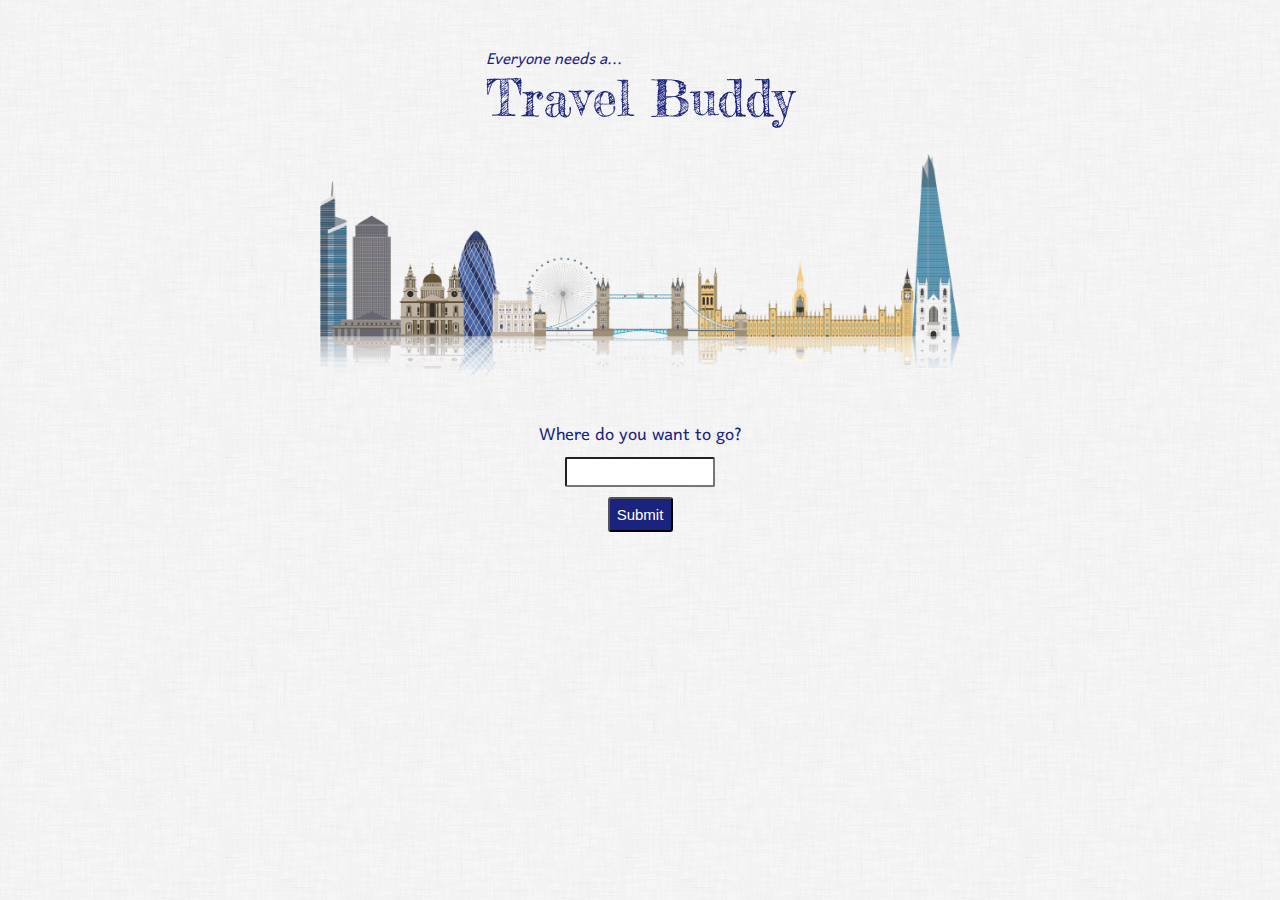
<file: index.html>
<!DOCTYPE html>
<html lang="en">

<head>
    <meta charset="UTF-8">
    <meta name="viewport" content="width=device-width, initial-scale=1.0">
    <meta http-equiv="X-UA-Compatible" content="ie=edge">
    <title>Travel Buddy</title>
    <link rel="stylesheet" href="./assets/css/reset.css">
    <link href="https://fonts.googleapis.com/css?family=Fredericka+the+Great|Harmattan" rel="stylesheet">
    <link rel="stylesheet" href="./assets/css/style-index.css">
</head>

<body>
    <header id="landingHeader">
        <div class="headerContainer">
            <p id="headTop">Everyone needs a...</p>
            <p id="headBottom">Travel Buddy</p>
        </div>
    </header>

    <div class="imageContainer">
        <img id="skyline" src="./assets/images/londonSkyline.png" alt="London Skyline" class="src">
    </div>

    <div id="searchContainer">
        <label for="searchText" id="searchLabel">Where do you want to go?</label>
        <p></p>
        <input type="text" list="countries" id="searchText">
        <datalist id="countries">
                <option value="Argentina"></option>
                <option value="Austria"></option>
                <option value="Australia"></option>
                <option value="Belgium"></option>
                <option value="Bulgaria"></option>
                <option value="Brazil"></option>
                <option value="Canada"></option>
                <option value="China"></option>
                <option value="Colombia"></option>
                <option value="Cuba"></option>
                <option value="Czechia"></option>
                <option value="Egypt"></option>
                <option value="France"></option>
                <option value="Germany"></option>
                <option value="Great Britain"></option>
                <option value="Greece"></option>
                <option value="Hong Kong"></option>
                <option value="Hungary"></option>
                <option value="India"></option>
                <option value="Indonesia"></option>
                <option value="Ireland"></option>
                <option value="Israel"></option>
                <option value="Italy"></option>
                <option value="Japan"></option>
                <option value="Lithuania"></option>
                <option value="Latvia"></option>
                <option value="Mexico"></option>
                <option value="Malaysia"></option>
                <option value="Morocco"></option>
                <option value="New Zealand"></option>
                <option value="Netherlands"></option>
                <option value="Nigeria"></option>
                <option value="Norway"></option>
                <option value="Philippines"></option>
                <option value="Poland"></option>
                <option value="Portugal"></option>
                <option value="Romania"></option>
                <option value="Russia"></option>
                <option value="Serbia"></option>
                <option value="Singapore"></option>
                <option value="Slovenia"></option>
                <option value="Slovakia"></option>
                <option value="South Africa"></option>
                <option value="South Korea"></option>
                <option value="Sweden"></option>
                <option value="Switzerland"></option>
                <option value="Taiwan"></option>
                <option value="Thailand"></option>
                <option value="Turkey"></option>
                <option value="Ukraine"></option>
                <option value="United Arab Emirates"></option>
                <option value="United States"></option>
                <option value="Venezuela"></option>
        </datalist>
        <p></p>
        <button class="browser-default" id="submit">Submit</button>
    </div>
    <!-- on submit, the selected country name is sent to local storage, will be retrieved in travelBuddy.js page -->
    <script>
        document.querySelector('#submit').addEventListener('click',
            e => {
                e.preventDefault()
                const searchText = document.querySelector('#searchText').value
                localStorage.setItem('searchInput', searchText)
                // display changes from index page to news page
                window.location = "./news.html"
            })
    </script>
    <script src="https://cdnjs.cloudflare.com/ajax/libs/materialize/1.0.0/js/materialize.min.js"></script>
</body>

</html>
</file>
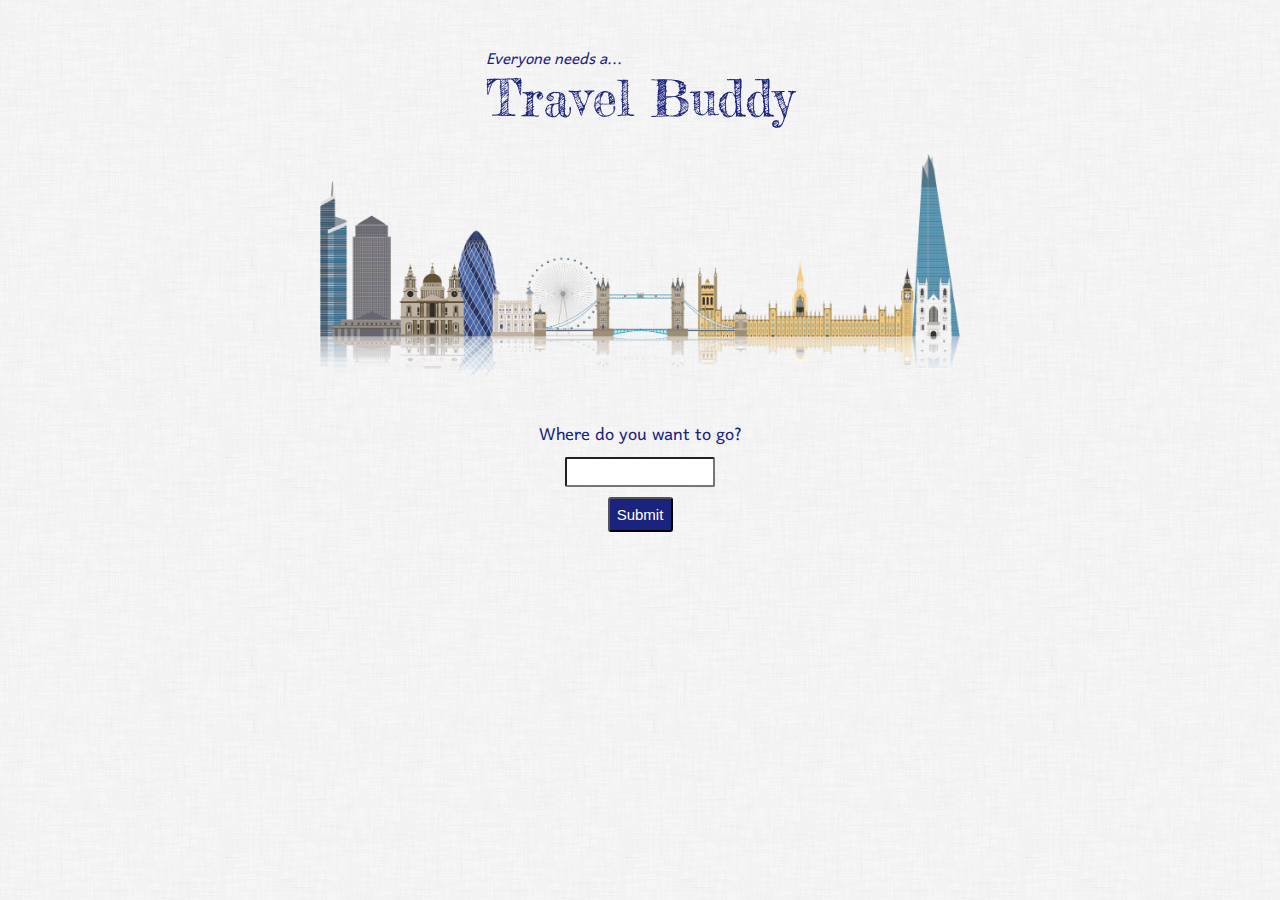
<file: index-test.html>
<!DOCTYPE html>
<html lang="en">

<head>
    <meta charset="UTF-8">
    <meta name="viewport" content="width=device-width, initial-scale=1.0">
    <meta http-equiv="X-UA-Compatible" content="ie=edge">
    <title>Travel Buddy</title>
    <link rel="stylesheet" href="./assets/css/reset.css">
    <link href="https://fonts.googleapis.com/css?family=Fredericka+the+Great|Harmattan" rel="stylesheet">
    <link rel="stylesheet" href="./assets/css/style-index-test.css">
</head>

<body>
    <header id="landingHeader">
        <div class="headerContainer">
            <p id="headTop">Everyone needs a...</p>
            <p id="headBottom">Travel Buddy</p>
        </div>
    </header>

    <div class="imageContainer">
        <img id="skyline" src="./assets/images/londonSkyline.png" alt="London Skyline" class="src">
    </div>

    <div id="searchContainer">
        <label for="searchText" id="searchLabel">Where do you want to go?</label>
        <p></p>
        <input type="text" list="countries" id="searchText">
        <datalist id="countries">
            <option value="Argentina">
            <option value="Austria">
            <option value="Australia">
            <option value="Belgium">
            <option value="Bulgaria">
            <option value="Brazil">
            <option value="Canada">
            <option value="China">
            <option value="Colombia">
            <option value="Cuba">
            <option value="Czechia">
            <option value="Egypt">
            <option value="France">
            <option value="Germany">
            <option value="Great Britain">
            <option value="Greece">
            <option value="Hong Kong">
            <option value="Hungary">
            <option value="India">
            <option value="Indonesia">
            <option value="Ireland">
            <option value="Israel">
            <option value="Italy">
            <option value="Japan">
            <option value="Lithuania">
            <option value="Latvia">
            <option value="Mexico">
            <option value="Malaysia">
            <option value="Morocco">
            <option value="New Zealand">
            <option value="Netherlands">
            <option value="Nigeria">
            <option value="Norway">
            <option value="Philippines">
            <option value="Poland">
            <option value="Portugal">
            <option value="Romania">
            <option value="Russia">
            <option value="Serbia">
            <option value="Singapore">
            <option value="Slovenia">
            <option value="Slovakia">
            <option value="South Africa">
            <option value="South Korea">
            <option value="Sweden">
            <option value="Switzerland">
            <option value="Taiwan">
            <option value="Thailand">
            <option value="Turkey">
            <option value="Ukraine">
            <option value="United Arab Emirates">
            <option value="United States">
            <option value="Venezuela">
        </datalist>
        <p></p>
        <button id="submit">Submit</button>
    </div>

    <script>
        document.querySelector('#submit').addEventListener('click',
            e => {
                e.preventDefault()
                const searchText = document.querySelector('#searchText').value
                localStorage.setItem('searchInput', searchText)
                window.location = "./news.html"
            })
    </script>
    <script src="https://cdnjs.cloudflare.com/ajax/libs/materialize/1.0.0/js/materialize.min.js"></script>
</body>

</html>

<!-- ["ae", "ar", "at", "au", "be", "bg", "br", "ca", "ch", "cn", "co", "cu", "cz", "de", "eg", "fr", "gb", "gr", "hk", "hu", "id", "ie", "il", "in", "it", "jp", "kr", "lt", "lv", "ma", "mx", "my", "ng", "nl", "no", "nz", "ph", "pl", "pt", "ro", "rs", "ru", "sa", "se", "sg", "si", "sk", "th", "tr", "tw", "ua", "us", "ve", "za"] -->
</file>
<file: assets/css/style-index.css>
body {
    background-image: url(../images/dust_scratches.png);
    font-family: 'Harmattan', sans-serif;
    color:#1a237e;
}

#landingHeader {
    margin: 50px auto 30px auto;
    width: auto;
}

.headerContainer {
    /* border: 1px solid; */
    width: fit-content;
    margin: auto;
}

#headTop {
    font-size: 20px;
    font-style: italic;
}

#headBottom {
    font-family: 'Fredericka the Great', cursive;
    font-size: 50px;
    margin-top: 3px;
}

.imageContainer {
    text-align: center;
}

#skyline {
    width: 50%;
}

#searchContainer {
    /* border: 1px solid; */
    text-align: center;
    margin: 25px auto;
}

#searchLabel {
    font-size: 22px;
}

#searchText {
    margin: 10px 0px;
    border-radius: 2px;
    height: 30px;
    width: 150px;
    text-align: center;
    font-size: 15px;
    -webkit-border-radius: 2px;
    -moz-border-radius: 2px;
    -ms-border-radius: 2px;
    -o-border-radius: 2px;
}

#submit {
    border-radius: 3px;
    font-size: 15px;
    height: 35px;
    width: 65px;
    background-color: #1a237e;
    color: white;
    text-align: center;
    -webkit-border-radius: 3px;
    -moz-border-radius: 3px;
    -ms-border-radius: 3px;
    -o-border-radius: 3px;
}

/* iPhone 5/SE */
@media only screen 
  and (min-width: 320px) 
  and (max-width: 568px)
  and (-webkit-min-device-pixel-ratio: 2)
  and (orientation: portrait) {
    #landingHeader {
        margin-top: 75px;
    }

    .headerContainer {
    text-align: center;
    }    

    #headBottom {
        font-size: 40px;
    }

    .imageContainer {
        margin-top: 40px;
    }

    #skyline {
        width: 70%;
    }

    #searchContainer {
        margin-top: 60px;
    }

    #searchLabel {
        font-size: 20px;
    }
}

@media only screen 
  and (min-width: 320px) 
  and (max-width: 568px)
  and (-webkit-min-device-pixel-ratio: 2)
  and (orientation: landscape) {
    #landingHeader {
        margin: 35px 50px 10px 50px !important;
    }
    
    .headerContainer {
        text-align: center;
    }    

    #headTop {
        font-size: 15px !important;
    }


    #headBottom {
        font-size: 30px !important;
    }

    #skyline {
        width: 40%;
    }

    #searchContainer {
        margin: 5px !important;
    }

    #headTop {
        font-size: 18px;
        text-align: left;
    }

    #headBottom {
        font-size: 40px;
    }

    #searchLabel {
        font-size: 15px !important;
    }

    #searchText {
        height: 25px;
        width: 130px;
    }

    #submit {
        font-size: 12px;
        height: 30px;
        width: 60px;
    }
}

/* iPhone 6/7/8 */
@media only screen 
  and (min-width: 375px) 
  and (max-width: 667px) 
  and (-webkit-min-device-pixel-ratio: 2)
  and (orientation: portrait) { 
    .headerContainer {
        text-align: center !important;
    }    

    #searchContainer {
        margin-top: 60px;
    }

    #searchLabel {
        font-size: 20px;
    }
}

@media only screen 
  and (min-width: 375px) 
  and (max-width: 667px) 
  and (-webkit-min-device-pixel-ratio: 2)
  and (orientation: landscape) { 
    .headerContainer {
        text-align: center !important;
    }    


    #landingHeader {
        margin: 35px 50px 10px 50px !important;
    }

    #headTop {
        font-size: 18px;
        text-align: left;
    }

    #headBottom {
        font-size: 40px;
    }

    #skyline {
        width: 45%;
    }

    #searchContainer {
        margin: 10px;
    }

    #searchLabel {
        font-size: 20px;
    }
}

/* iPhone 6/7/8 Plus */
@media only screen 
  and (min-width: 414px) 
  and (max-width: 736px) 
  and (-webkit-min-device-pixel-ratio: 3)
  and (orientation: portrait) { 
    #headTop {
        font-size: 18px;
        text-align: left;
    }
}

@media only screen 
  and (min-width: 414px) 
  and (max-width: 736px) 
  and (-webkit-min-device-pixel-ratio: 3)
  and (orientation: landscape) { 
    #landingHeader {
        margin: 35px 50px 15px 50px !important;
    }
    
    #headTop {
        font-size: 18px;
        text-align: left;
    }

    #headBottom {
        font-size: 45px;
    }

    #skyline {
        width: 45%;
    }

    #searchContainer {
        margin: 10px !important;
    }
}

/* iPhone X 
@media only screen 
  and (min-width: 375px) 
  and (max-width: 812px) 
  and (-webkit-min-device-pixel-ratio: 3)
  and (orientation: portrait) { 
} */

@media only screen 
  and (min-width: 375px) 
  and (max-width: 812px) 
  and (-webkit-min-device-pixel-ratio: 3)
  and (orientation: landscape) { 
    #landingHeader {
        margin: 35px 50px 10px 50px !important;
    }
    
    .headerContainer {
        text-align: center;
    }    

    #headTop {
        font-size: 15px !important;
    }


    #headBottom {
        font-size: 30px !important;
    }

    #skyline {
        width: 40%;
    }

    #searchContainer {
        margin: 5px !important;
    }

    #headTop {
        font-size: 18px;
        text-align: left;
    }

    #headBottom {
        font-size: 40px;
    }

    #searchLabel {
        font-size: 15px !important;
    }

    #searchText {
        height: 25px;
        width: 130px;
    }

    #submit {
        font-size: 12px;
        height: 30px;
        width: 60px;
    }
}

/* iPad 1/2/Mini/Air */
@media only screen 
  and (min-width: 768px) 
  and (max-width: 1024px) 
  and (-webkit-min-device-pixel-ratio: 1)
  and (orientation: portrait) {
    #landingHeader {
        margin: 100px 50px;
    }

    #headTop {
        font-size: 30px;
        text-align: left;
    }

    #headBottom {
        font-size: 70px;
    }

    #searchLabel {
        font-size: 30px;
    }
}

@media only screen 
  and (min-width: 768px) 
  and (max-width: 1024px) 
  and (-webkit-min-device-pixel-ratio: 1)
  and (orientation: landscape) {
    #landingHeader {
        margin: 100px 50px;
    }

    #headTop {
        font-size: 30px;
        text-align: left;
    }

    #headBottom {
        font-size: 70px;
    }

    #searchLabel {
        font-size: 30px;
    }
}
</file>
<file: assets/css/style-index-test.css>
body {
    background-image: url(../images/dust_scratches.png);
    font-family: 'Harmattan', sans-serif;
    color:#1a237e;
}

#landingHeader {
    margin: 50px auto 30px auto;
    width: auto;
}

.headerContainer {
    /* border: 1px solid; */
    width: fit-content;
    margin: auto;
}

#headTop {
    font-size: 20px;
    font-style: italic;
}

#headBottom {
    font-family: 'Fredericka the Great', cursive;
    font-size: 50px;
    margin-top: 3px;
}

.imageContainer {
    text-align: center;
}

#skyline {
    width: 50%;
}

#searchContainer {
    /* border: 1px solid; */
    text-align: center;
    margin: 25px auto;
}

#searchLabel {
    font-size: 22px;
}

#searchText {
    margin: 10px 0px;
    border-radius: 2px;
    height: 30px;
    width: 150px;
    text-align: center;
    font-size: 15px;
    -webkit-border-radius: 2px;
    -moz-border-radius: 2px;
    -ms-border-radius: 2px;
    -o-border-radius: 2px;
}

#submit {
    border-radius: 3px;
    font-size: 15px;
    height: 35px;
    width: 65px;
    background-color: #1a237e;
    color: white;
    -webkit-border-radius: 3px;
    -moz-border-radius: 3px;
    -ms-border-radius: 3px;
    -o-border-radius: 3px;
}

/* iPhone 5/SE */
@media only screen 
  and (min-width: 320px) 
  and (max-width: 568px)
  and (-webkit-min-device-pixel-ratio: 2)
  and (orientation: portrait) {
    #landingHeader {
        margin-top: 75px;
    }

    .headerContainer {
    text-align: center;
    }    

    #headBottom {
        font-size: 40px;
    }

    .imageContainer {
        margin-top: 40px;
    }

    #skyline {
        width: 70%;
    }

    #searchContainer {
        margin-top: 60px;
    }

    #searchLabel {
        font-size: 20px;
    }
}

@media only screen 
  and (min-width: 320px) 
  and (max-width: 568px)
  and (-webkit-min-device-pixel-ratio: 2)
  and (orientation: landscape) {
    #landingHeader {
        margin: 35px 50px 10px 50px !important;
    }
    
    .headerContainer {
        text-align: center;
    }    

    #headTop {
        font-size: 15px !important;
    }


    #headBottom {
        font-size: 30px !important;
    }

    #skyline {
        width: 40%;
    }

    #searchContainer {
        margin: 5px !important;
    }

    #headTop {
        font-size: 18px;
        text-align: left;
    }

    #headBottom {
        font-size: 40px;
    }

    #searchLabel {
        font-size: 15px !important;
    }

    #searchText {
        height: 25px;
        width: 130px;
    }

    #submit {
        font-size: 12px;
        height: 30px;
        width: 60px;
    }
}

/* iPhone 6/7/8 */
@media only screen 
  and (min-width: 375px) 
  and (max-width: 667px) 
  and (-webkit-min-device-pixel-ratio: 2)
  and (orientation: portrait) { 
    .headerContainer {
        text-align: center !important;
    }    

    #searchContainer {
        margin-top: 60px;
    }

    #searchLabel {
        font-size: 20px;
    }
}

@media only screen 
  and (min-width: 375px) 
  and (max-width: 667px) 
  and (-webkit-min-device-pixel-ratio: 2)
  and (orientation: landscape) { 
    .headerContainer {
        text-align: center !important;
    }    


    #landingHeader {
        margin: 35px 50px 10px 50px !important;
    }

    #headTop {
        font-size: 18px;
        text-align: left;
    }

    #headBottom {
        font-size: 40px;
    }

    #skyline {
        width: 45%;
    }

    #searchContainer {
        margin: 10px;
    }

    #searchLabel {
        font-size: 20px;
    }
}

/* iPhone 6/7/8 Plus */
@media only screen 
  and (min-width: 414px) 
  and (max-width: 736px) 
  and (-webkit-min-device-pixel-ratio: 3)
  and (orientation: portrait) { 
    #headTop {
        font-size: 18px;
        text-align: left;
    }
}

@media only screen 
  and (min-width: 414px) 
  and (max-width: 736px) 
  and (-webkit-min-device-pixel-ratio: 3)
  and (orientation: landscape) { 
    #landingHeader {
        margin: 35px 50px 15px 50px !important;
    }
    
    #headTop {
        font-size: 18px;
        text-align: left;
    }

    #headBottom {
        font-size: 45px;
    }

    #skyline {
        width: 45%;
    }

    #searchContainer {
        margin: 10px !important;
    }
}

/* iPhone X 
@media only screen 
  and (min-width: 375px) 
  and (max-width: 812px) 
  and (-webkit-min-device-pixel-ratio: 3)
  and (orientation: portrait) { 
} */

@media only screen 
  and (min-width: 375px) 
  and (max-width: 812px) 
  and (-webkit-min-device-pixel-ratio: 3)
  and (orientation: landscape) { 
    #landingHeader {
        margin: 35px 50px 10px 50px !important;
    }
    
    .headerContainer {
        text-align: center;
    }    

    #headTop {
        font-size: 15px !important;
    }


    #headBottom {
        font-size: 30px !important;
    }

    #skyline {
        width: 40%;
    }

    #searchContainer {
        margin: 5px !important;
    }

    #headTop {
        font-size: 18px;
        text-align: left;
    }

    #headBottom {
        font-size: 40px;
    }

    #searchLabel {
        font-size: 15px !important;
    }

    #searchText {
        height: 25px;
        width: 130px;
    }

    #submit {
        font-size: 12px;
        height: 30px;
        width: 60px;
    }
}

/* media queries are done up to this point */

/* iPad 1/2/Mini/Air */
@media only screen 
  and (min-width: 768px) 
  and (max-width: 1024px) 
  and (-webkit-min-device-pixel-ratio: 1)
  and (orientation: portrait) {
    #landingHeader {
        margin: 100px 50px;
    }

    #headTop {
        font-size: 30px;
        text-align: left;
    }

    #headBottom {
        font-size: 70px;
    }

    #searchLabel {
        font-size: 30px;
    }
}

@media only screen 
  and (min-width: 768px) 
  and (max-width: 1024px) 
  and (-webkit-min-device-pixel-ratio: 1)
  and (orientation: landscape) {
    #landingHeader {
        margin: 100px 50px;
    }

    #headTop {
        font-size: 30px;
        text-align: left;
    }

    #headBottom {
        font-size: 70px;
    }

    #searchLabel {
        font-size: 30px;
    }
}
</file>
